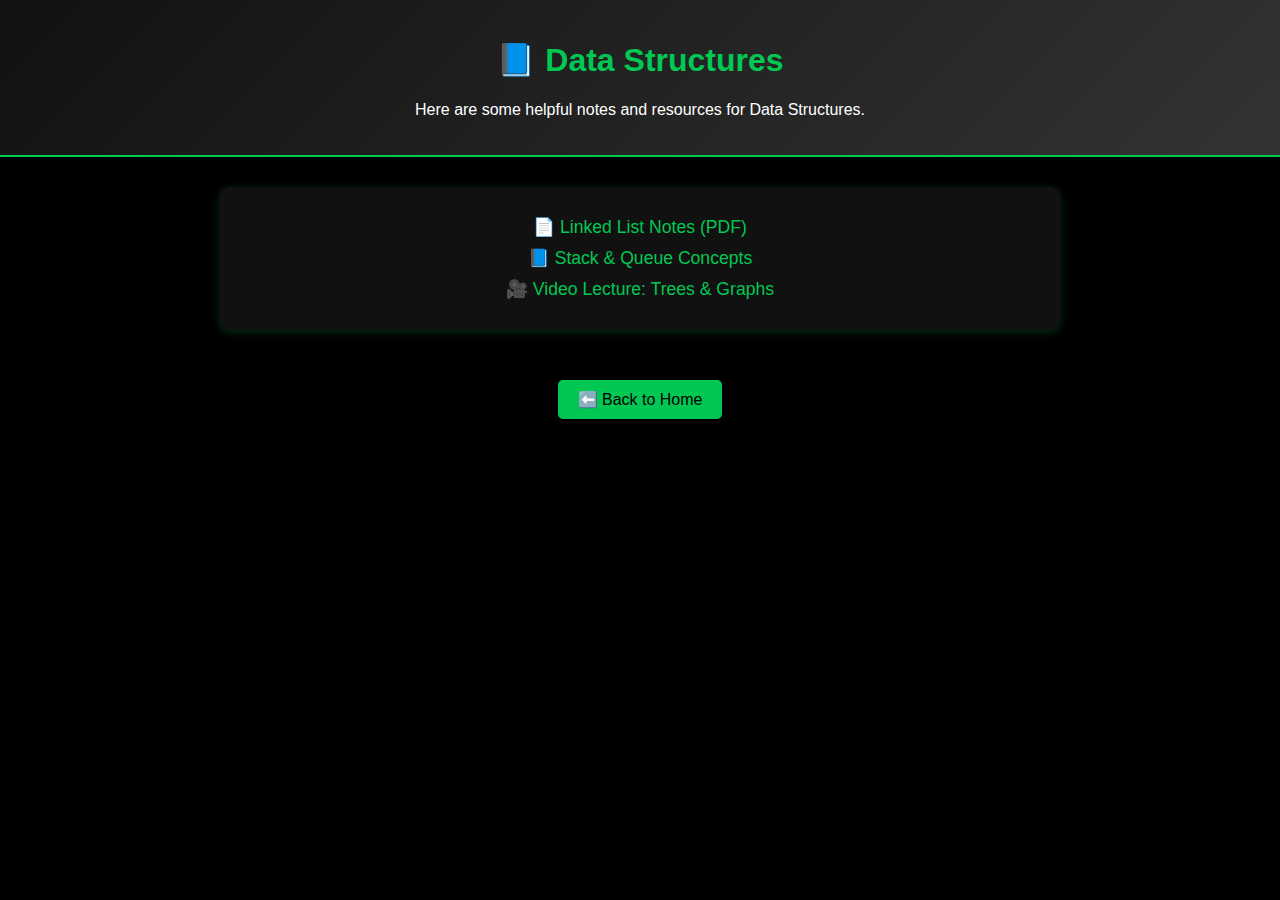
<file: data-structures.html>
<!DOCTYPE html>
<html lang="en">
<head>
  <meta charset="UTF-8">
  <meta name="viewport" content="width=device-width, initial-scale=1.0">
  <title>Data Structures | NoteHub</title>
  <style>
    body {
      font-family: 'Poppins', sans-serif;
      background-color: #000;
      color: #fff;
      margin: 0;
      padding: 0;
      text-align: center;
    }

    header {
      background: linear-gradient(135deg, #111, #333);
      padding: 20px;
      border-bottom: 2px solid #00c853;
    }

    h1 {
      color: #00c853;
    }

    .notes-container {
      background: #111;
      margin: 30px auto;
      width: 90%;
      max-width: 800px;
      padding: 20px;
      border-radius: 10px;
      box-shadow: 0 2px 8px rgba(0,255,100,0.2);
    }

    a.note-link {
      display: block;
      color: #00c853;
      text-decoration: none;
      margin: 10px 0;
      font-size: 1.1em;
    }

    a.note-link:hover {
      color: #fff;
      text-decoration: underline;
    }

    .back-btn {
      display: inline-block;
      background: #00c853;
      color: #000;
      padding: 10px 20px;
      border-radius: 5px;
      text-decoration: none;
      margin-top: 20px;
      transition: 0.3s;
    }

    .back-btn:hover {
      background: #009624;
      color: #fff;
    }
  </style>
</head>
<body>
  <header>
    <h1>📘 Data Structures</h1>
    <p>Here are some helpful notes and resources for Data Structures.</p>
  </header>

  <div class="notes-container">
    <a href="#" class="note-link">📄 Linked List Notes (PDF)</a>
    <a href="#" class="note-link">📘 Stack & Queue Concepts</a>
    <a href="#" class="note-link">🎥 Video Lecture: Trees & Graphs</a>
  </div>

  <a href="index.html" class="back-btn">⬅️ Back to Home</a>
</body>
</html>
</file>
